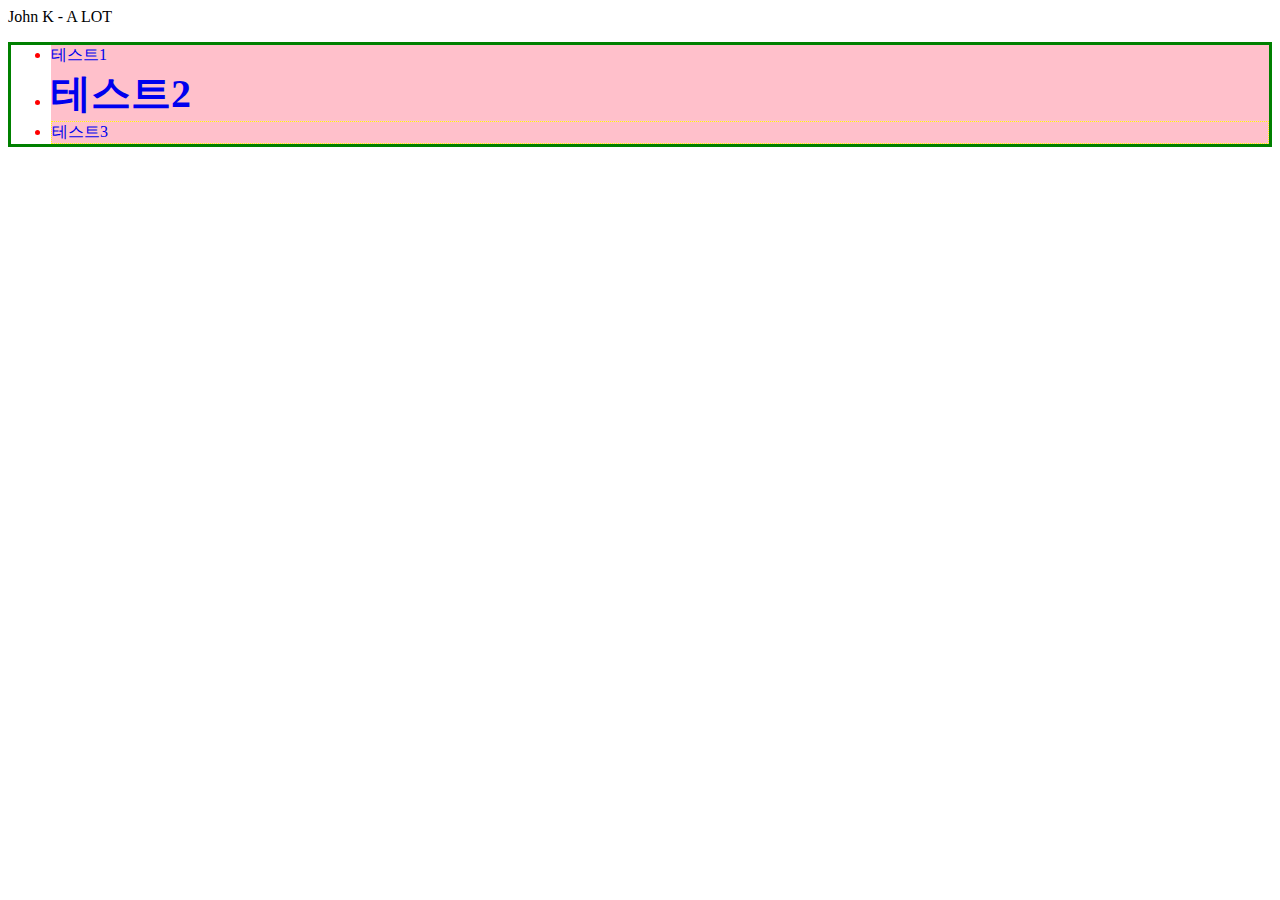
<file: SCSS/index-scss.html>
<!DOCTYPE html>
<html lang="ko">
<head>
    <meta charset="UTF-8">
    <meta http-equiv="X-UA-Compatible" content="IE=edge">
    <meta name="viewport" content="width=device-width, initial-scale=1.0">
    <title>sample-scss-01</title>
    <link rel="stylesheet" href="main.css">
</head>
<body>
    <div>
        John K - A LOT
    </div>

    <div class="a">
        <ul>
            <li><a href="#a">테스트1</a></li>
            <li><a href="#a" class="ddd">테스트2</a></li>
            <li><a href="#a">테스트3</a></li>
        </ul>
    </div>
    
</body>
</html>
</file>
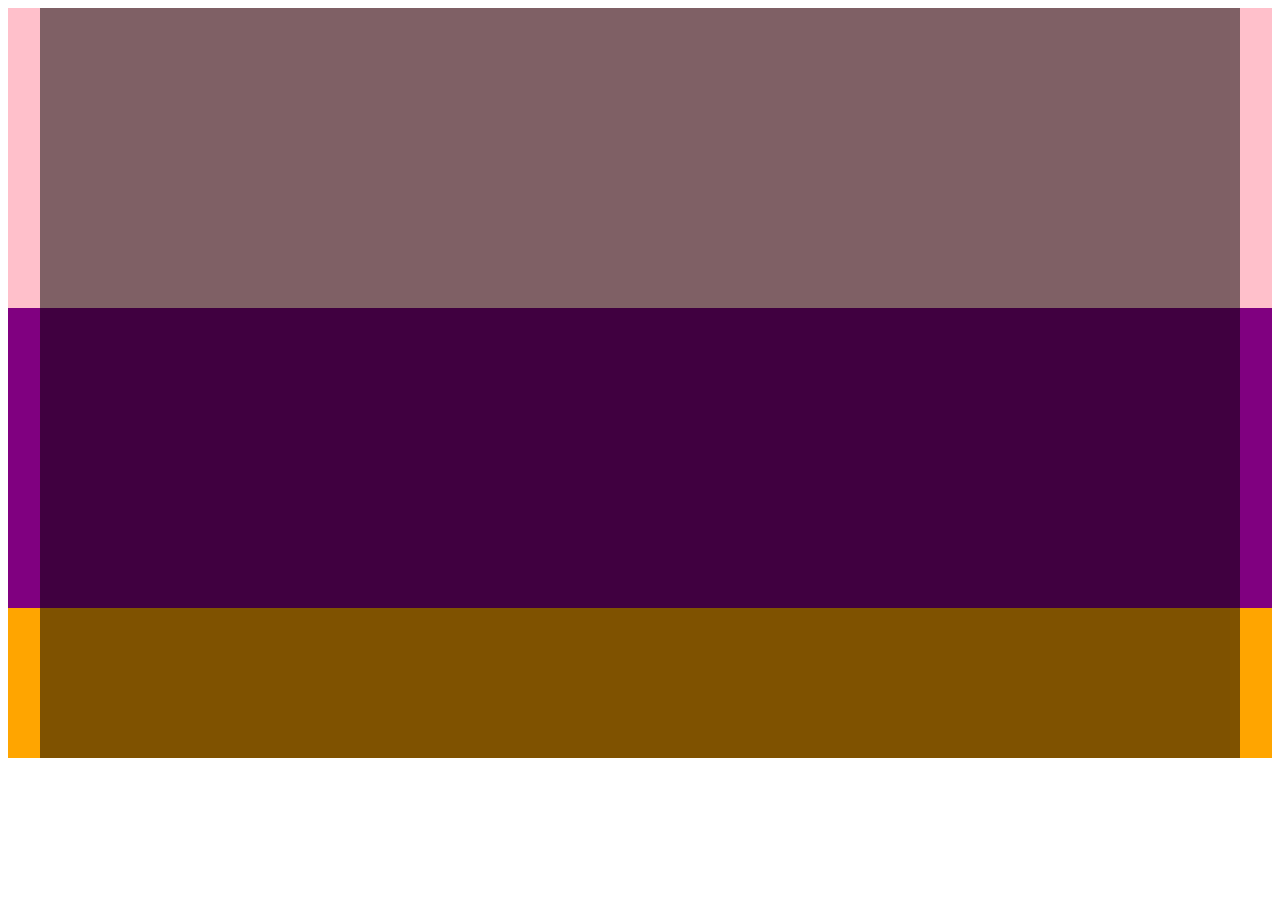
<file: SCSS/html/sample01.html>
<!DOCTYPE html>
<html lang="en">
<head>
    <meta charset="UTF-8">
    <meta http-equiv="X-UA-Compatible" content="IE=edge">
    <meta name="viewport" content="width=device-width, initial-scale=1.0">
    <title>Study Sass/Scss</title>
    <link rel="stylesheet" href="/SCSS/style-sass/main-style01.css">
</head>
<body>
    <div class="visual">
        <div></div>
    </div>
    <div class="main">
        <div></div>
    </div>
    <div class="footer">
        <div></div>
    </div>
</body>
</html>
</file>
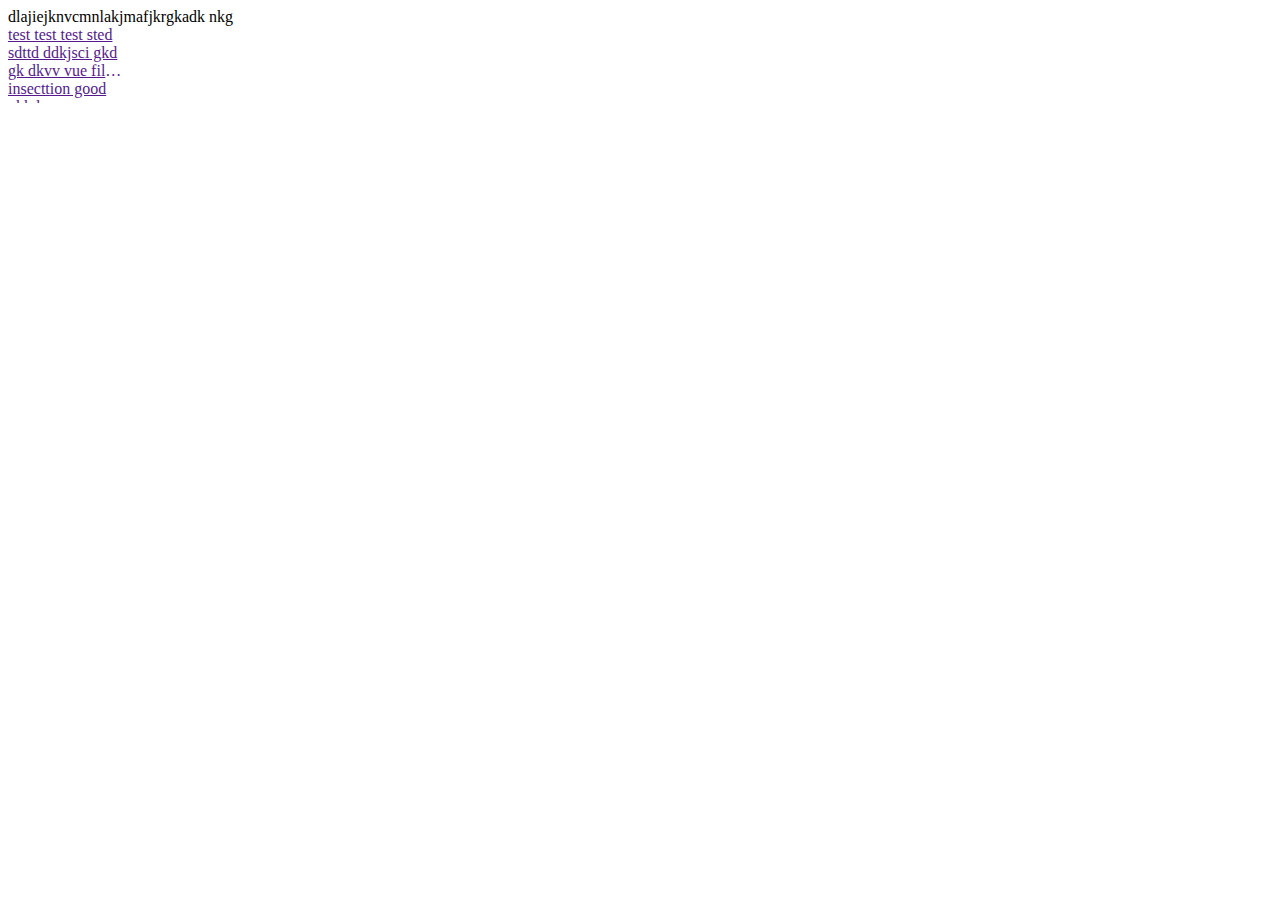
<file: SCSS/html/sample02.html>
<!DOCTYPE html>
<html lang="en">
<head>
    <meta charset="UTF-8">
    <meta http-equiv="X-UA-Compatible" content="IE=edge">
    <meta name="viewport" content="width=device-width, initial-scale=1.0">
    <title>Mixin 응용 활용법</title>
    <link rel="stylesheet" href="/SCSS/style-sass/main-style02.css">
</head>
<body>
    <!-- <div class="a">
        <div>test1</div>
        <div>test2</div>
    </div> -->
    <div>
        dlajiejknvcmnlakjmafjkrgkadk   nkg
    </div>
    <a href="" class="b">
        test test test sted
        sdttd ddkjsci gkd gk
        dkvv vue file insecttion good
        gkkds
    </a>
</body>
</html>
</file>
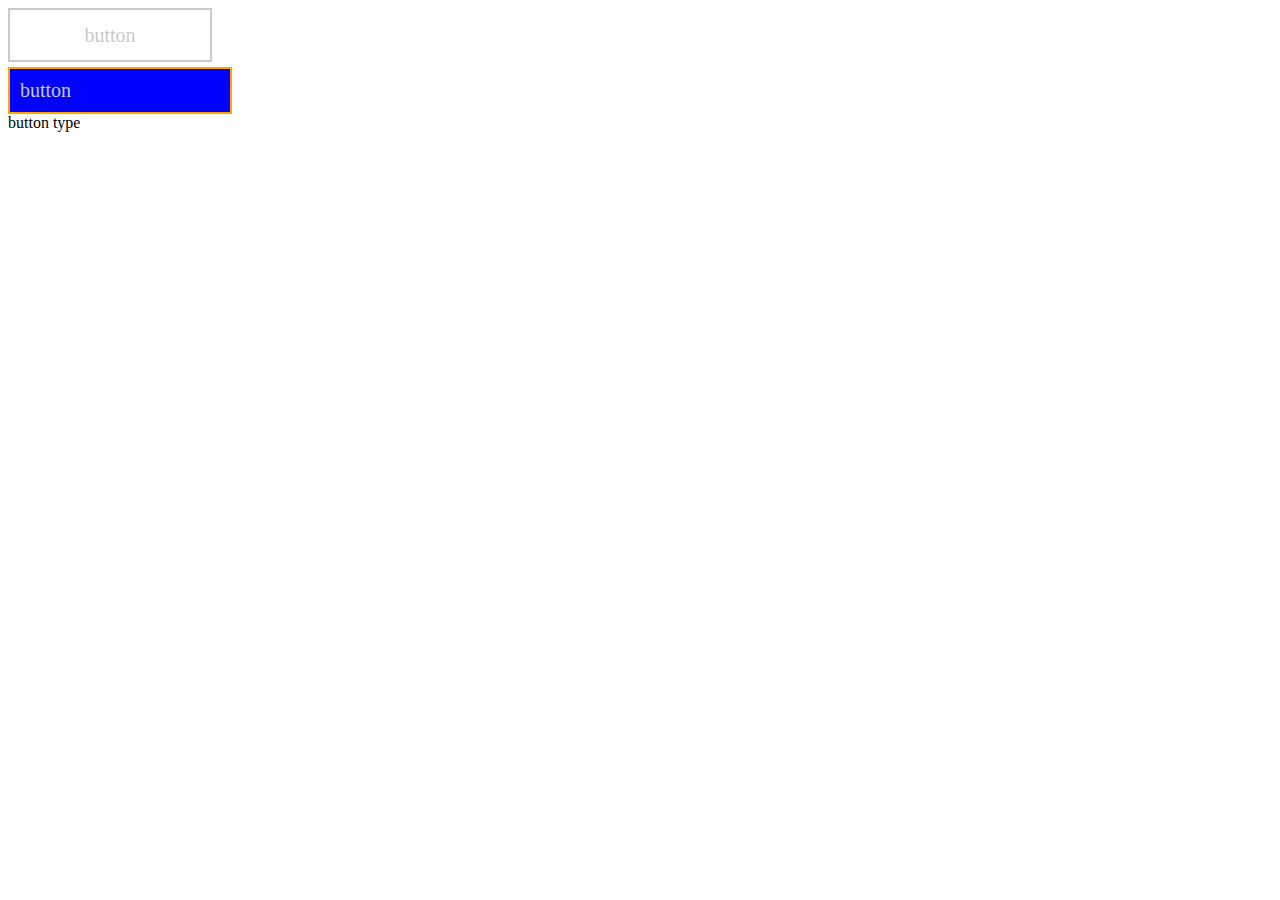
<file: SCSS/html/sample04.html>
<!DOCTYPE html>
<html lang="en">
<head>
    <meta charset="UTF-8">
    <meta http-equiv="X-UA-Compatible" content="IE=edge">
    <meta name="viewport" content="width=device-width, initial-scale=1.0">
    <title>sass 변수선언</title>
    <link rel="stylesheet" href="/SCSS/style-sass/main-style04.css">
</head>
<body>
    <a href="#a" class="btn1">button</a>
    <a href="#a" class="btn2">button</a>
    button type
</body>
</html>
</file>
<file: SCSS/main.css>
.a {
  color: red;
}

.a ul {
  border: 3px solid green;
}

.a ul > li {
  background: pink;
}

.a ul > li a {
  text-decoration: none;
}

.a ul > li a:hover {
  color: goldenrod;
}

.a ul > li a.ddd {
  font-size: 40px;
}

.a ul > li .ddd {
  text-indent: 10px;
  font-weight: 700;
}

.a ul > li:last-child {
  border: 1px dotted yellow;
}
/*# sourceMappingURL=main.css.map */
</file>
<file: SCSS/style-sass/main-style01.css>
.visual {
  background: pink;
  height: 300px;
}
.visual div {
  background: rgba(0, 0, 0, 0.5);
  height: 300px;
}

.main {
  background: purple;
  height: 300px;
}
.main div {
  background: rgba(0, 0, 0, 0.5);
  height: 300px;
}

.footer {
  background: orange;
  height: 150px;
}
.footer div {
  background: rgba(0, 0, 0, 0.5);
  height: 150px;
}

.visual div, .main div, .footer div {
  width: 1200px;
  margin: 0 auto;
}/*# sourceMappingURL=main-style01.css.map */
</file>
<file: SCSS/style-sass/main-style02.css>
.a {
  width: 150px;
  overflow: hidden;
  display: block;
  text-overflow: ellipsis;
  white-space: nowrap;
}

.b {
  overflow: hidden;
  display: -webkit-box;
  -webkit-line-clamp: 3;
  width: 120px;
  height: 77px;
  -webkit-box-orient: vertical;
  text-overflow: ellipsis;
}/*# sourceMappingURL=main-style02.css.map */
</file>
<file: SCSS/style-sass/main-style04.css>
@charset "UTF-8";
/*
여러줄주석
*/
.btn1 {
  display: block;
  width: 200px;
  height: 50px;
  text-decoration: none;
  text-align: center;
  line-height: 50px;
  font-size: 20px;
  color: #c9c9c9;
  border: 2px solid #c9c9c9;
}
.btn1:hover {
  border-radius: 9px;
  background-color: #c9c9c9;
  color: #fff;
}

.btn2 {
  width: 200px;
  display: block;
  padding: 10px;
  margin-top: 5px;
  font-size: 20px;
  text-decoration: none;
  border: 2px solid orange;
  background: blue;
  color: #c9c9c9;
}
.btn2:hover {
  color: orange;
  background: #c9c9c9;
  border-radius: 9px;
  border: 2px solid orange;
  width: 200px;
}/*# sourceMappingURL=main-style04.css.map */
</file>
